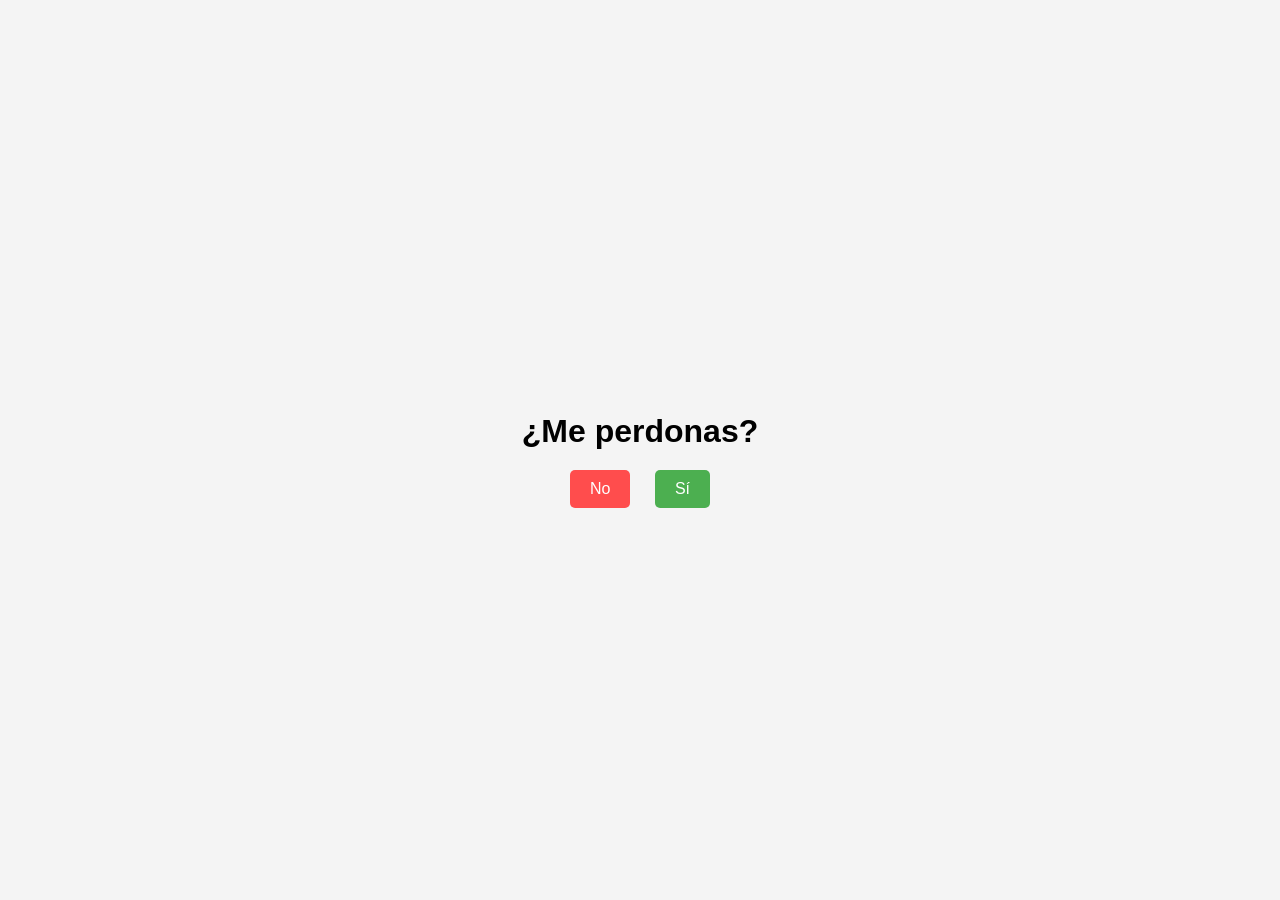
<file: index.html>
<!DOCTYPE html>
<html lang="es">
<head>
    <meta charset="UTF-8">
    <meta name="viewport" content="width=device-width, initial-scale=1.0">
    <title>¿Me perdonas?</title>
    <link rel="stylesheet" href="styles.css">
</head>
<body>
    <div class="container">
        <h1>¿Me perdonas?</h1>
        <div class="buttons">
            <button id="noBtn">No</button>
            <button id="siBtn">Sí</button>
        </div>
    </div>
    <script src="script.js"></script>
</body>
</html>
</file>
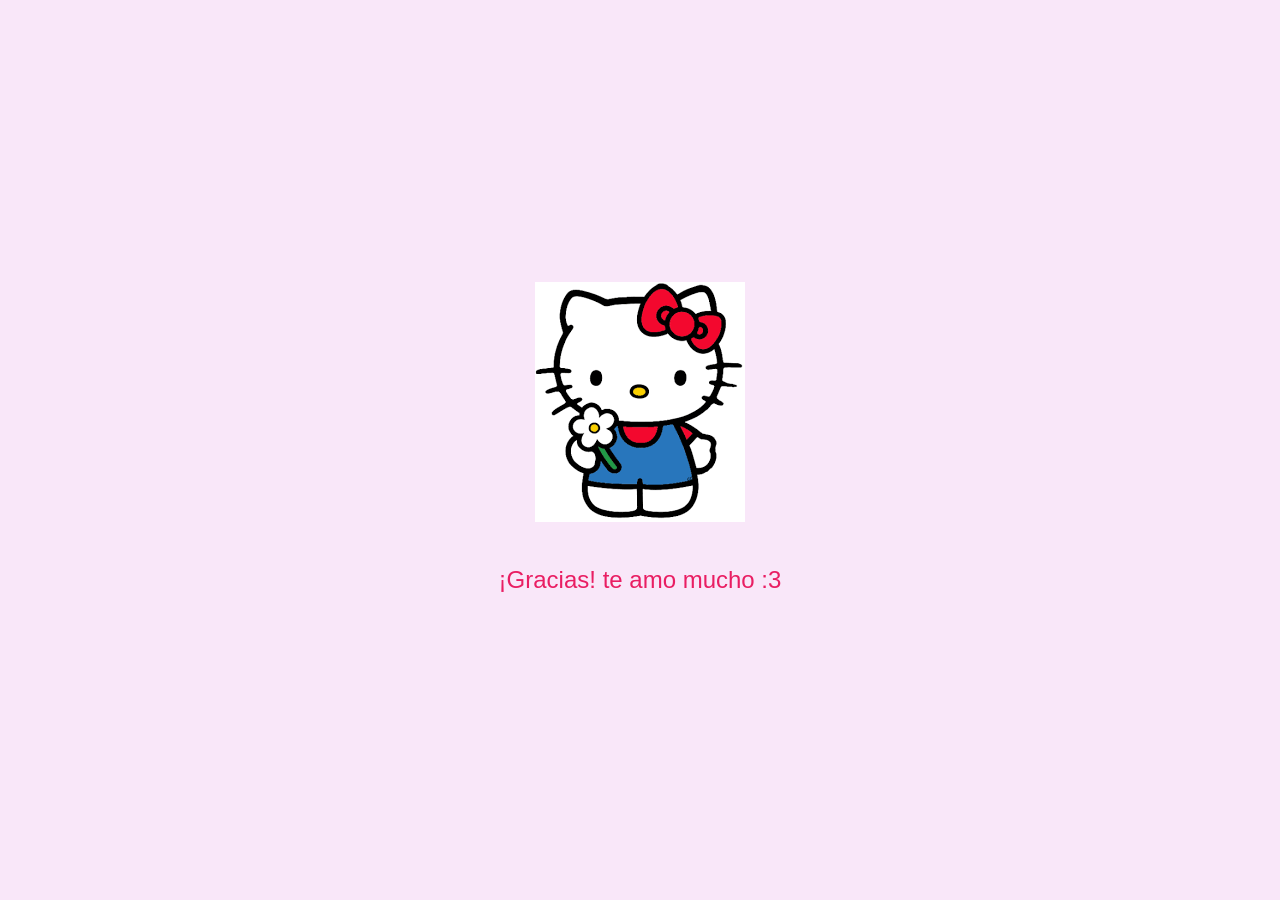
<file: gracias.html>
<!DOCTYPE html>
<html lang="es">
<head>
    <meta charset="UTF-8">
    <meta name="viewport" content="width=device-width, initial-scale=1.0">
    <title>¡Gracias!</title>
    <style>
        body {
            font-family: sans-serif;
            display: flex;
            flex-direction: column;
            justify-content: center;
            align-items: center;
            min-height: 100vh;
            background-color: #f9e7f9; /* Un rosa suave */
            margin: 0;
        }

        img {
            max-width: 300px;
            margin-bottom: 20px;
        }

        p {
            font-size: 1.5em;
            color: #e91e63; /* Un rosa más fuerte */
        }
    </style>
</head>
<body>
    <img src="hellokitty.png" alt="Hello Kitty con flores">
    <p>¡Gracias! te amo mucho :3</p>
</body>
</html>
</file>
<file: styles.css>
body {
    font-family: sans-serif;
    display: flex;
    justify-content: center;
    align-items: center;
    min-height: 100vh;
    background-color: #f4f4f4;
    margin: 0;
}

.container {
    text-align: center;
}

h1 {
    margin-bottom: 20px;
}

.buttons button {
    padding: 10px 20px;
    margin: 0 10px;
    border: none;
    border-radius: 5px;
    cursor: pointer;
    font-size: 16px;
}

#noBtn {
    background-color: #ff4d4d; /* Rojo */
    color: white;
}

#siBtn {
    background-color: #4CAF50; /* Verde */
    color: white;
    font-size: 1em; /* Tamaño inicial */
    transition: font-size 0.3s ease-in-out; /* Animación suave */
}
</file>
